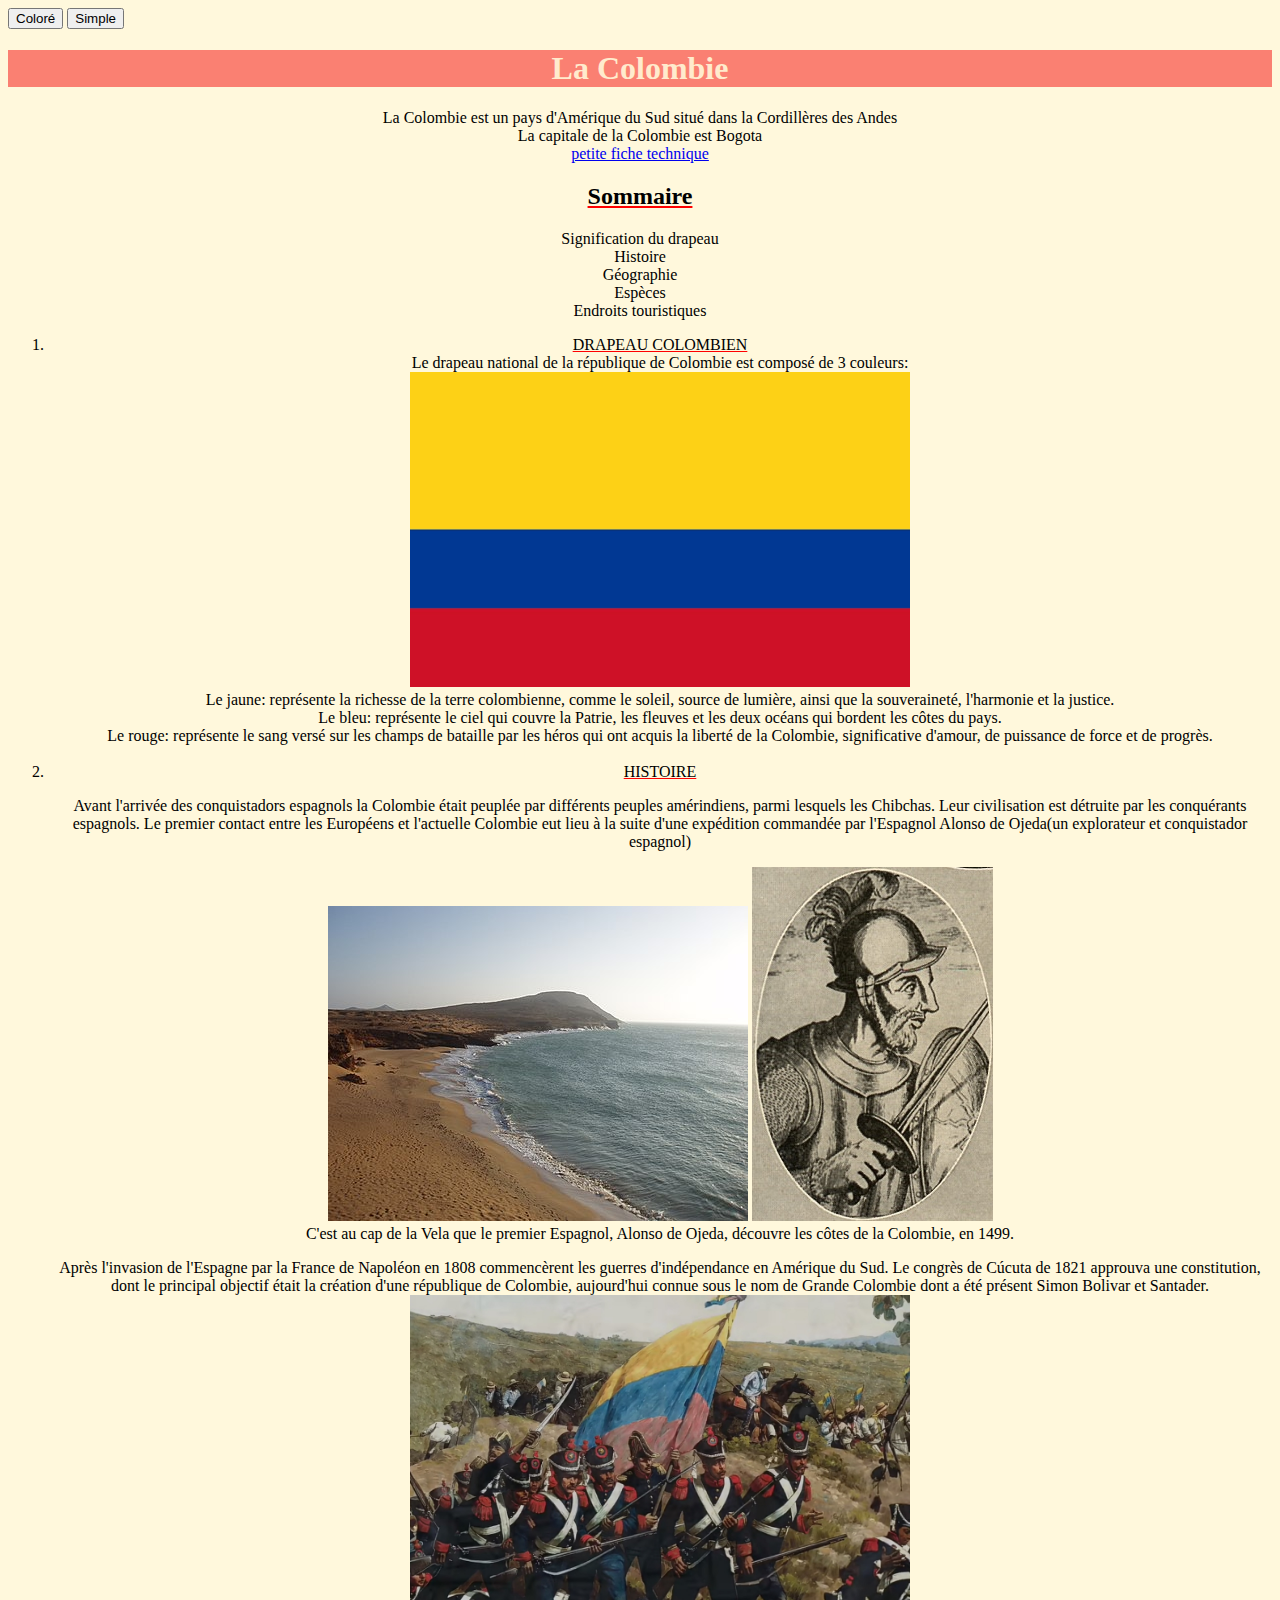
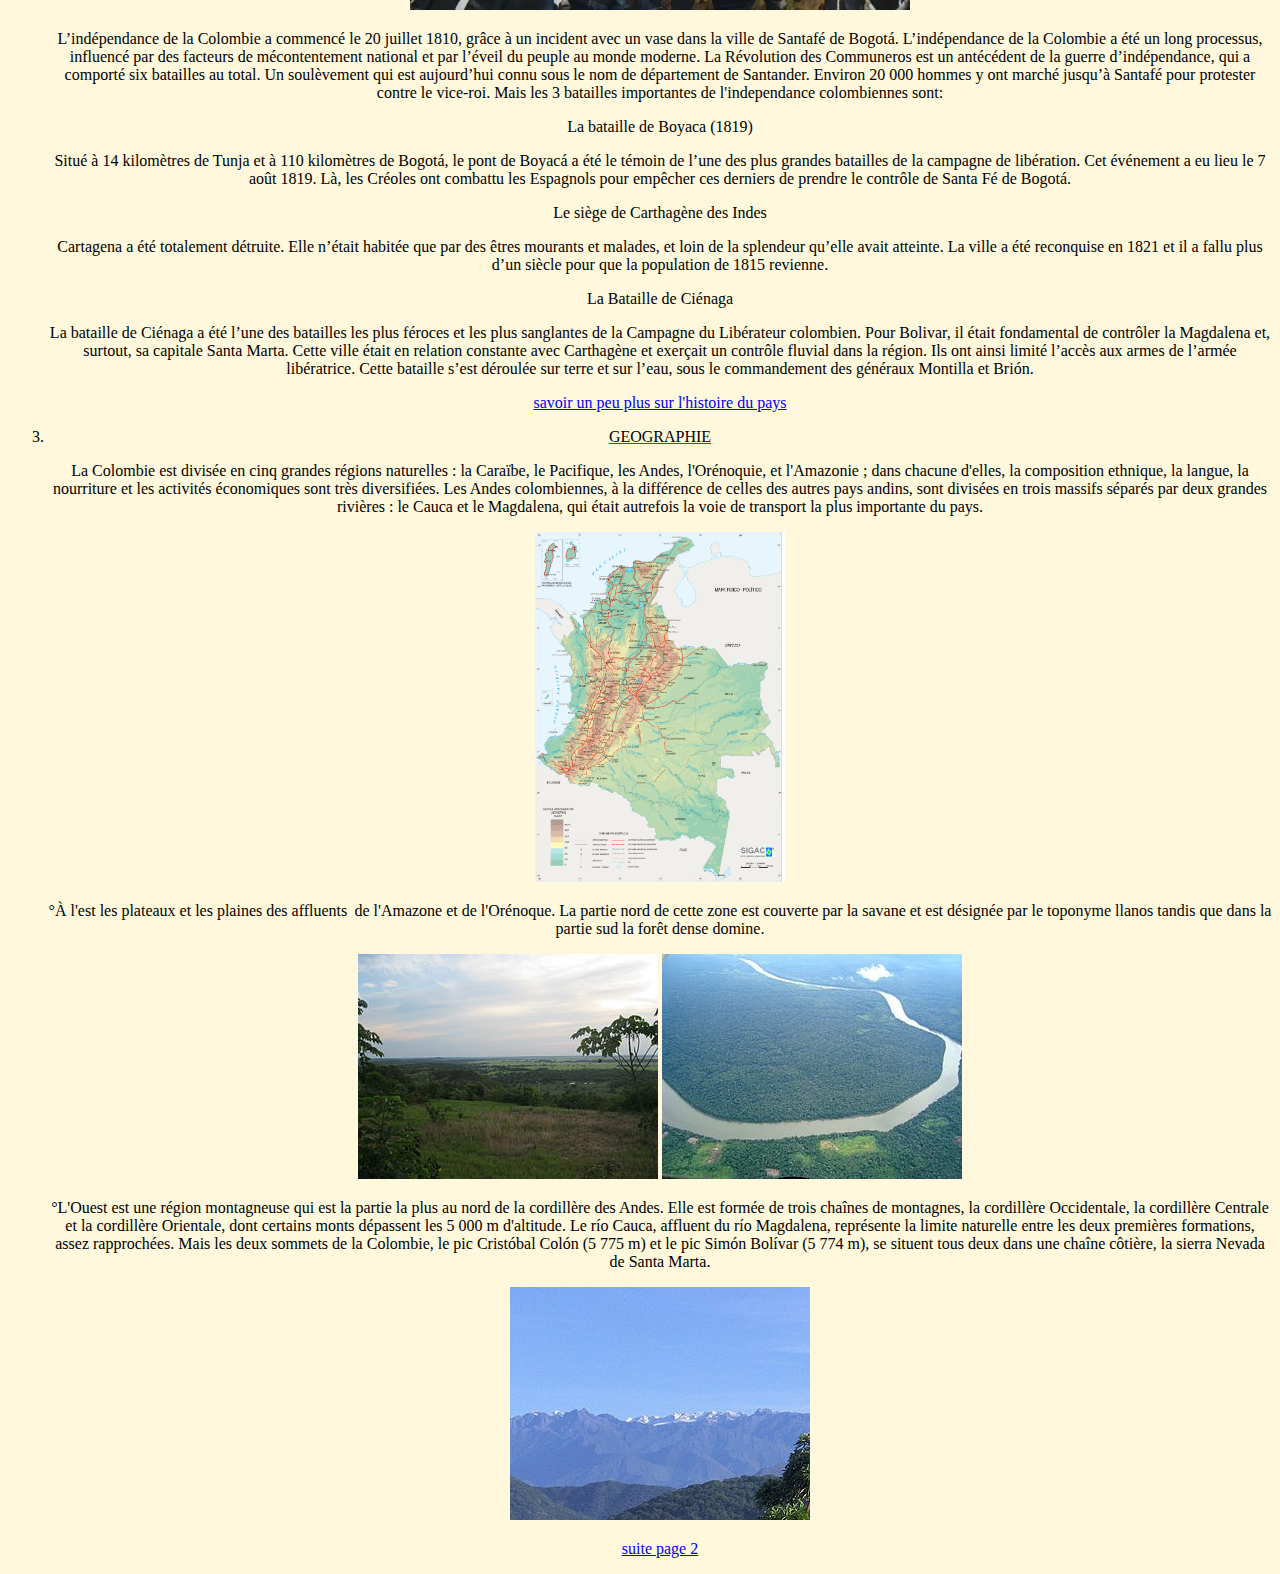
<file: index.html>
<!DOCTYPE html>
<html>
	<!-- Je suis dans un commmentaire -->
    <head>
    <!--La partie head n'apparait pas dans la fenetre du navigateur, sauf le titre qui est le nom de l'onglet qui s'ouvre dans le navigateur.
        Elle contient des infos importantes pour garantir un affichage correct, référencé et stylé -->
        <meta charset="UTF-8">
        <title>Titre de ma page</title>
		<link rel="stylesheet" href="style.css">
    </head>
	

    <!--La partie body englobe le contenu textuel structuré 
        et les liens vers :
        - soit des éléments multimédia (photo, audio, vidéo)
        - soit des pages déjà présentes sur le web 
        - soit d'autres pages que vous créez... -->

    <body>
        <button onclick="mettreStyleSpecial()">Coloré</button>
        <button onclick="enleveStyleSpecial()">Simple</button>
        <h1>La Colombie</h1>
<center>La Colombie est un pays d'Amérique du Sud situé dans la Cordillères des Andes</center>
<center>La capitale de la Colombie est Bogota</center>
<center><a href="https://www.superprof.fr/ressources/scolaire/geographie/expose-geo/tous-niveaux-exp/les-colombiens-et-leur-pays.html"
    >petite fiche technique</a>
    <br></center>

<center><h2><span class="souligne">Sommaire</span> </h2></center>
        
        
        <center><li>Signification du drapeau</li>
            <li>Histoire<br>
                <li>Géographie<br>
                    <li>Espèces<br>
                        <li>Endroits touristiques<br></center>
     
        <!-- une liste avec numérotation-->
        <ol>
            <center><li><span class="souligne">DRAPEAU COLOMBIEN</span></li></center>
<center>Le drapeau national de la république de Colombie est composé de 3 couleurs:
   <center><img width="500" height="315"src="drapeaucolombie.jpg"><br></center>
   <center>Le jaune: représente la richesse de la terre colombienne, comme le soleil, source de lumière, ainsi que la souveraineté, l'harmonie et la justice.</center>
   <center>Le bleu: représente le ciel qui couvre la Patrie, les fleuves et les deux océans qui bordent les côtes du pays.</center>
   <center>Le rouge: représente le sang versé sur les champs de bataille par les héros qui ont acquis la liberté de la Colombie, significative d'amour, de puissance de force et de progrès.</center>
           
		
		<br><li><span class="souligne">HISTOIRE</span></li>
<p>Avant l'arrivée des conquistadors espagnols la Colombie était peuplée par différents peuples amérindiens, parmi lesquels les Chibchas. Leur civilisation est détruite par les conquérants espagnols.
Le premier contact entre les Européens et l'actuelle Colombie eut lieu à la suite d'une expédition commandée par l'Espagnol Alonso de Ojeda(un explorateur et conquistador espagnol)</p>		
		<img src="capdelavela.JPG">
        <img src="alonsodeojeda.jpg">
        <center>C'est au cap de la Vela que le premier Espagnol, Alonso de Ojeda, découvre les côtes de la Colombie, en 1499.</center>
<p>Après l'invasion de l'Espagne par la France de Napoléon en 1808 commencèrent les guerres d'indépendance en Amérique du Sud.
    Le congrès de Cúcuta de 1821 approuva une constitution, dont le principal objectif était la création d'une république de Colombie, aujourd'hui connue sous le nom de Grande Colombie dont a été présent Simon Bolivar et Santader.
    <img width="500" height="315" src="jourindep.jpg">

<p>L’indépendance de la Colombie a commencé le 20 juillet 1810, grâce à un incident avec un vase dans la ville de Santafé de Bogotá.
    L’indépendance de la Colombie a été un long processus, influencé par des facteurs de mécontentement national et par l’éveil du peuple au monde moderne.
    La Révolution des Communeros est un antécédent de la guerre d’indépendance, qui a comporté six batailles au total. Un soulèvement qui est aujourd’hui connu sous le nom de département de Santander.
    Environ 20 000 hommes y ont marché jusqu’à Santafé pour protester contre le vice-roi.
    Mais les 3 batailles importantes de l'independance colombiennes sont:
    <center>La bataille de Boyaca (1819)</center>
<p>Situé à 14 kilomètres de Tunja et à 110 kilomètres de Bogotá, le pont de Boyacá a été le témoin de l’une des plus grandes batailles de la campagne de libération. Cet événement a eu lieu le 7 août 1819. Là, les Créoles ont combattu 
    les Espagnols pour empêcher ces derniers de prendre le contrôle de Santa Fé de Bogotá.</p>
    <center>Le siège de Carthagène des Indes</center>
<p>Cartagena a été totalement détruite. Elle n’était habitée que par des êtres mourants et malades, et loin de la splendeur qu’elle avait atteinte. La ville a été reconquise en 1821 et il a fallu plus d’un siècle pour que la population 
    de 1815 revienne.</p>
    <center>La Bataille de Ciénaga</center>
<p>La bataille de Ciénaga a été l’une des batailles les plus féroces et les plus sanglantes de la Campagne du Libérateur colombien. Pour Bolivar, il était fondamental de contrôler la Magdalena et, surtout, sa capitale Santa Marta. 
Cette ville était en relation constante avec Carthagène et exerçait un contrôle fluvial dans la région. Ils ont ainsi limité l’accès aux armes de l’armée libératrice.
Cette bataille s’est déroulée sur terre et sur l’eau, sous le commandement des généraux Montilla et Brión. </p>
<a href="https://fr.wikipedia.org/wiki/Colombie#Histoire"
        
        <p>savoir un peu plus sur l'histoire du pays</p></a>
	
        <center><li><span class="souligne">GEOGRAPHIE</span></li></center>
<p>La Colombie est divisée en cinq grandes régions naturelles : la Caraïbe, le Pacifique, les Andes, l'Orénoquie, et l'Amazonie ; dans chacune d'elles, la composition ethnique, la langue, la nourriture et les activités économiques sont très diversifiées.
Les Andes colombiennes, à la différence de celles des autres pays andins, sont divisées en trois massifs séparés par deux grandes rivières : le Cauca et le Magdalena, qui était autrefois la voie de transport la plus importante du pays. 
<center><img width="250" height="350"src="mapscolombie.jpg"></center>
<p>°À l'est les plateaux et les plaines des affluents  de l'Amazone et de l'Orénoque. La partie nord de cette zone est couverte par la savane et est désignée par le toponyme llanos tandis que dans la partie sud la forêt dense domine.</p>
<img src="llanos.jpg">
<img src="foretamazonienne.jpg">
<p>°L'Ouest est une région montagneuse qui est la partie la plus au nord de la cordillère des Andes. Elle est formée de trois chaînes de montagnes, la cordillère Occidentale, la cordillère Centrale et la cordillère Orientale, dont certains monts dépassent 
    les 5 000 m d'altitude. Le río Cauca, affluent du río Magdalena, représente la limite naturelle entre les deux premières formations, assez rapprochées. Mais les deux sommets de la Colombie, le pic Cristóbal Colón (5 775 m) et le pic Simón Bolívar (5 774 m), se situent tous deux dans une chaîne côtière, la sierra Nevada de Santa Marta.</p>
</p>
<img src="sierranevada.jpg">

        <p><a href="page2.html">suite page 2</a><br><p/>
<script src="script.js></script>
 	</body>
</html>
</file>
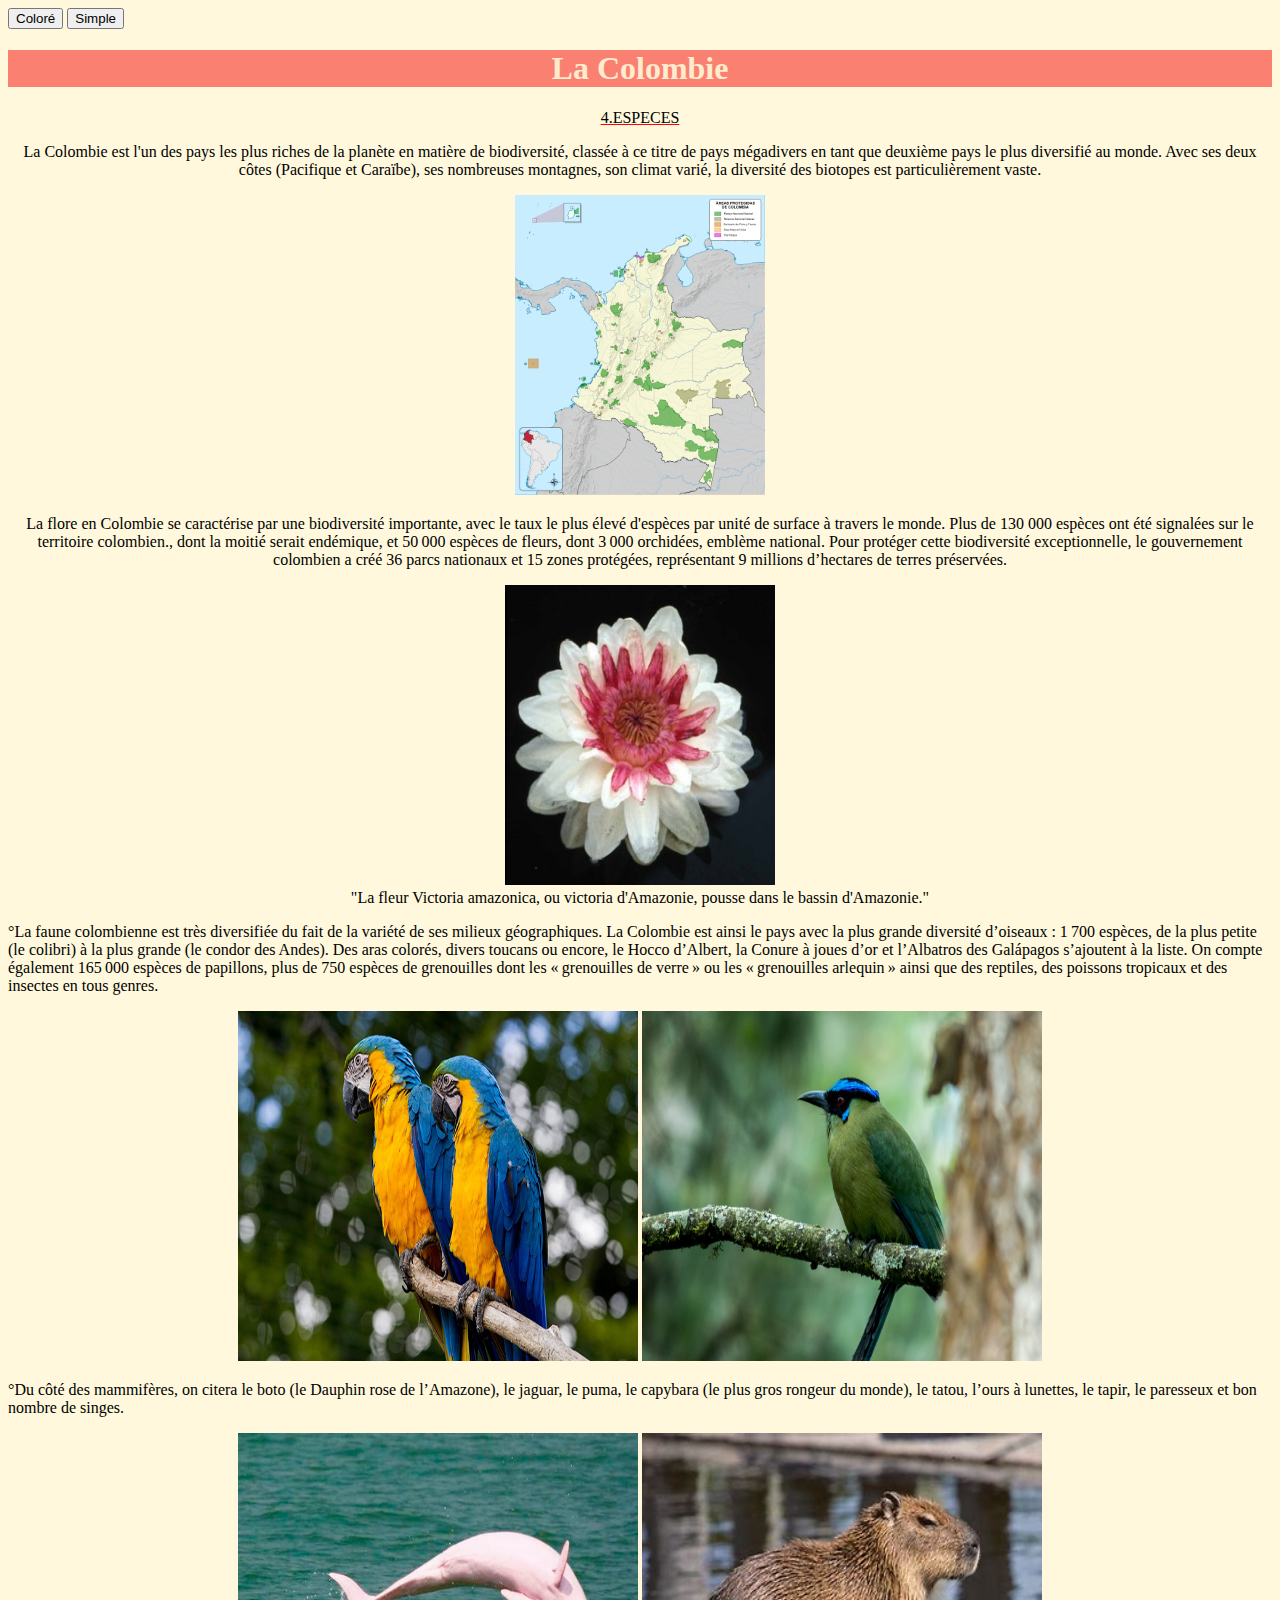
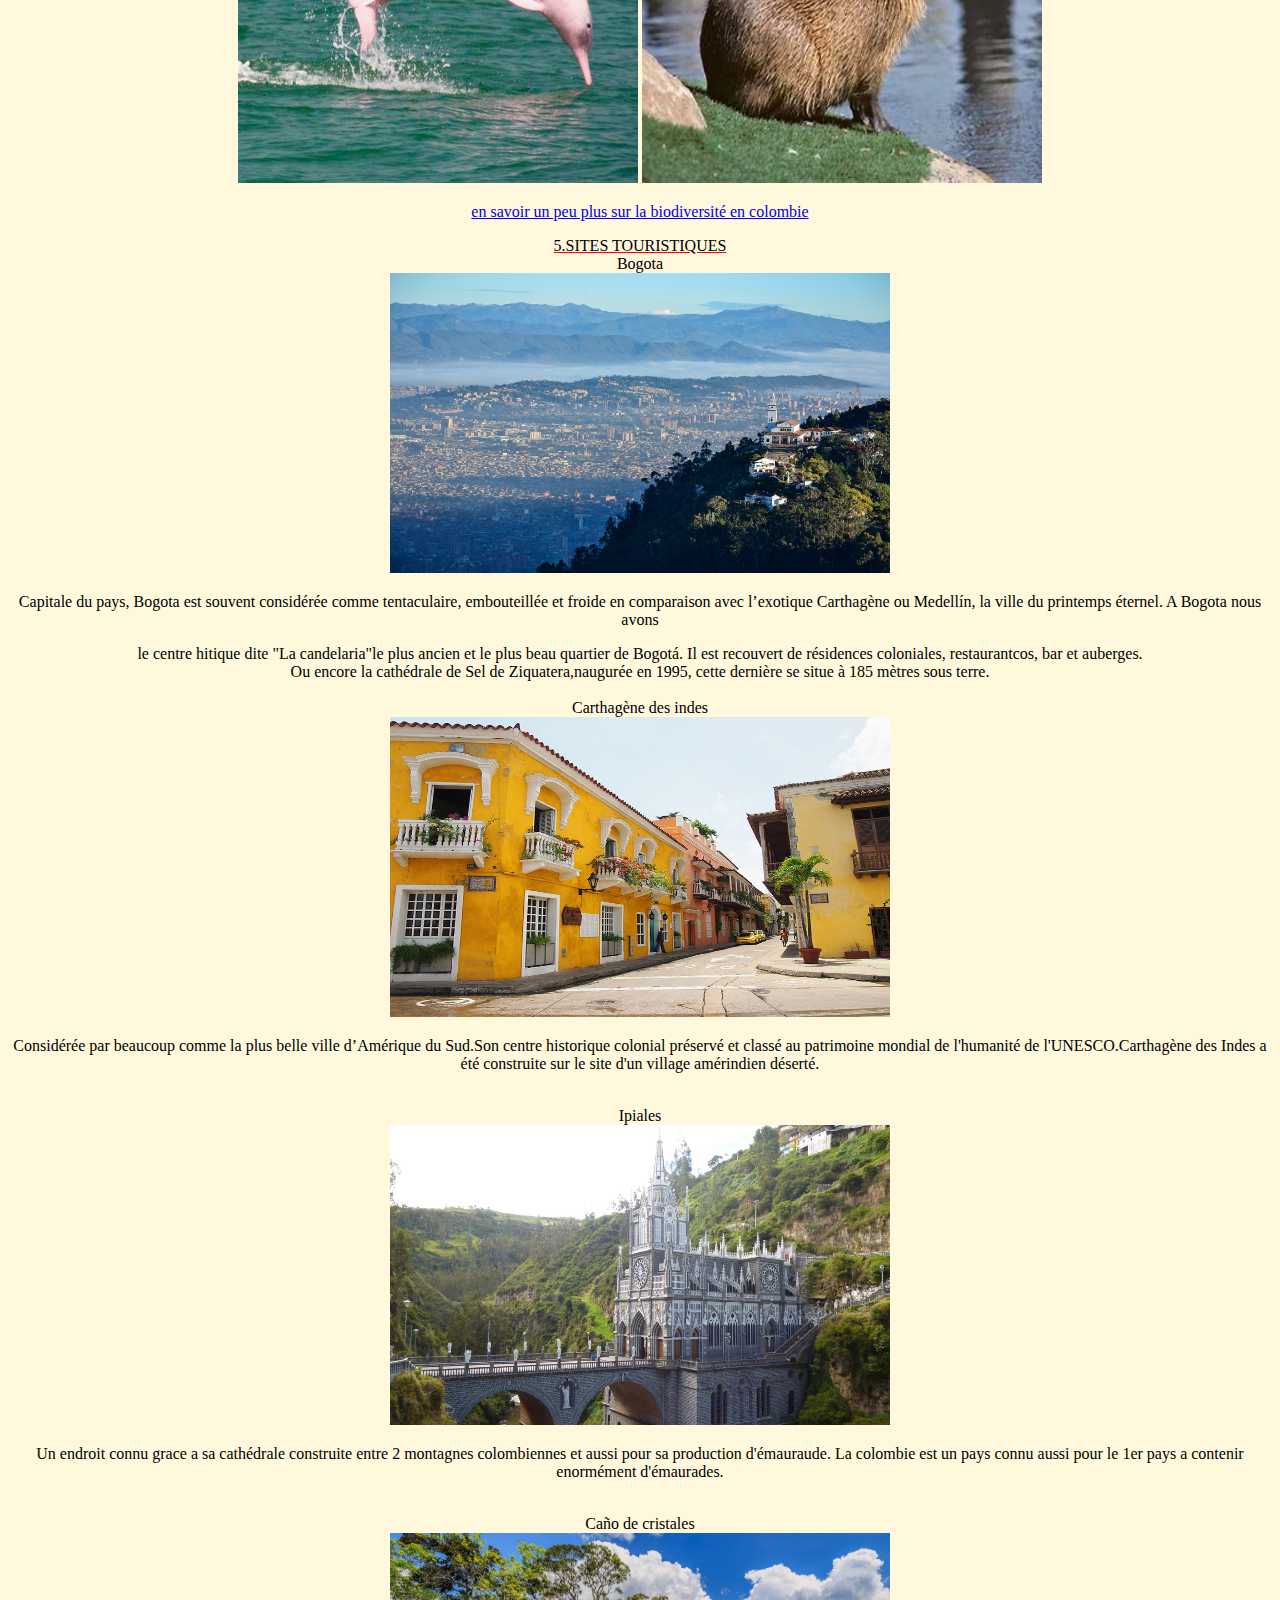
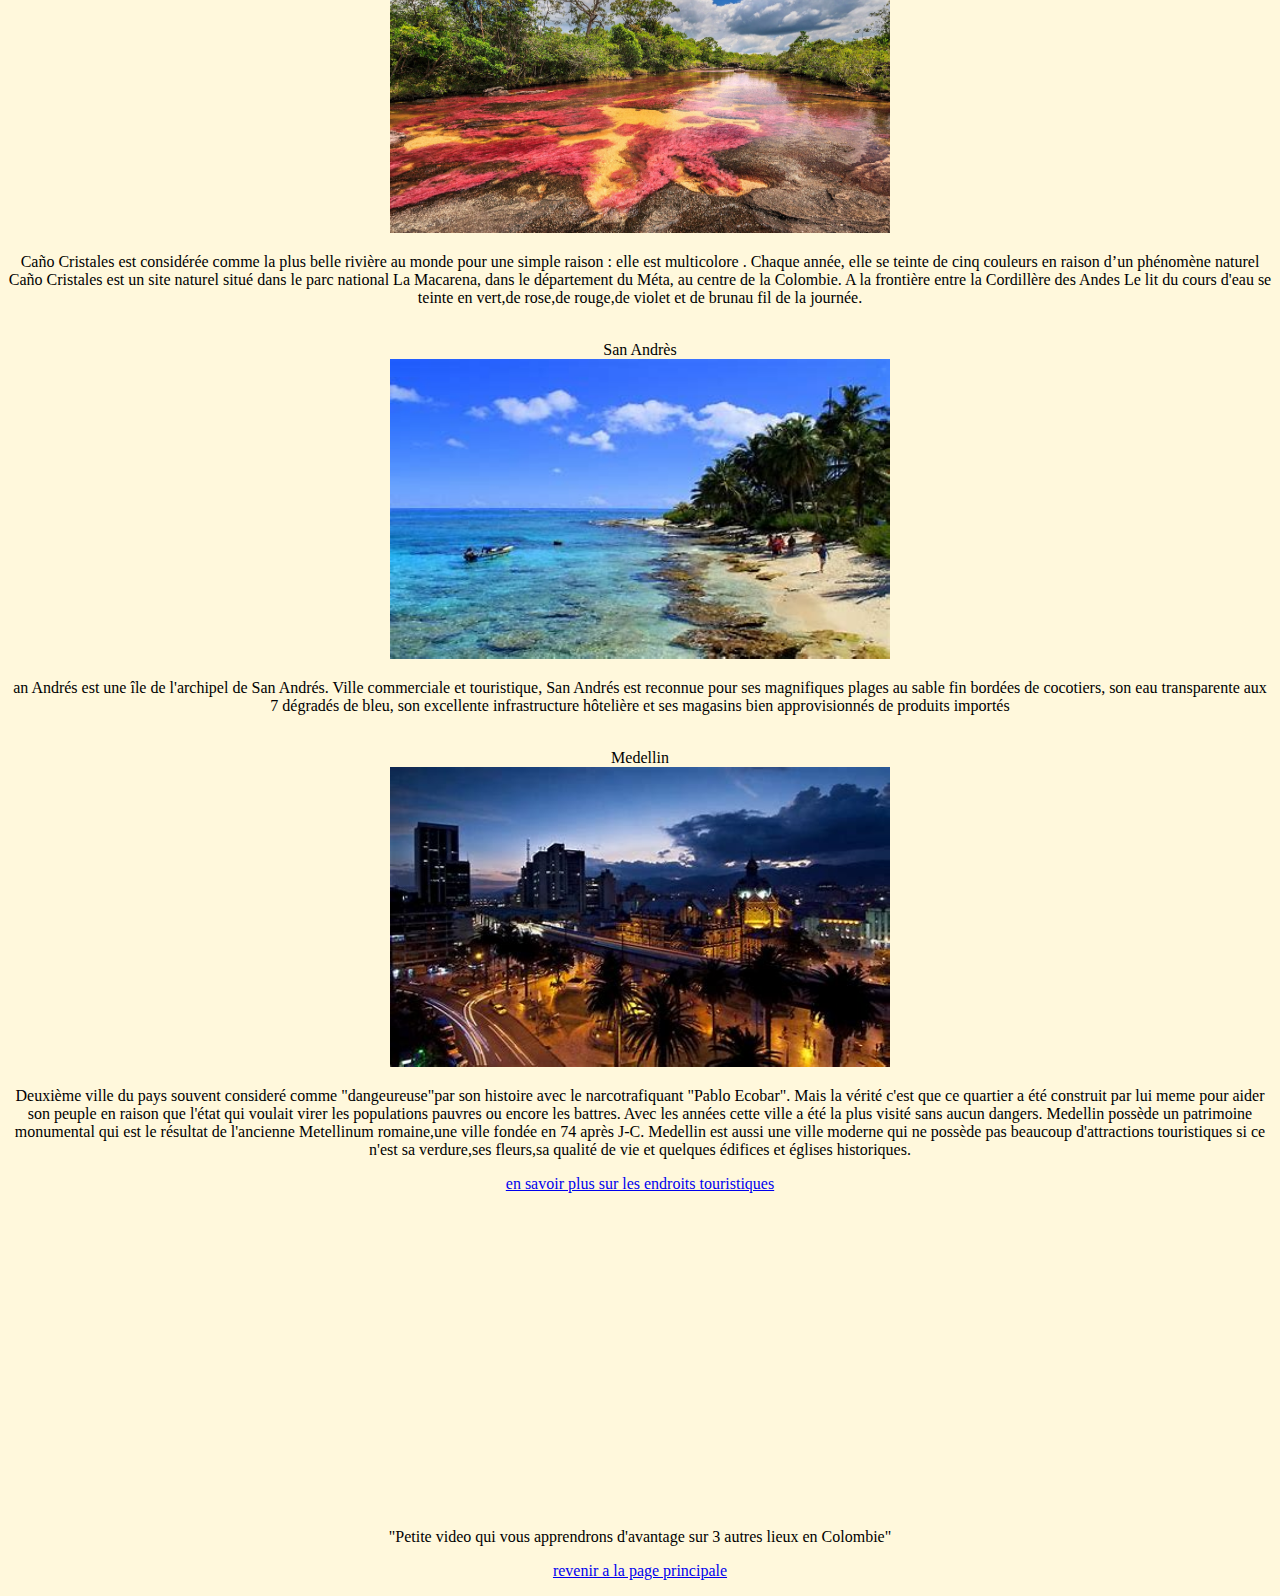
<file: page2.html>
<!DOCTYPE html>
<html>
	<!-- Je suis dans un commmentaire -->
    <head>
    <!--La partie head n'apparait pas dans la fenetre du navigateur, sauf le titre qui est le nom de l'onglet qui s'ouvre dans le navigateur.
        Elle contient des infos importantes pour garantir un affichage correct, référencé et stylé -->
        <meta charset="UTF-8">
        <title>Titre de ma page</title>
		<link rel="stylesheet" href="style.css">
    </head>

    <!--La partie body englobe le contenu textuel structuré 
        et les liens vers :
        - soit des éléments multimédia (photo, audio, vidéo)
        - soit des pages déjà présentes sur le web 
        - soit d'autres pages que vous créez... -->

    <body>
           <button onclick="mettreStyleSpecial()">Coloré</button>
           <button onclick="enleveStyleSpecial()">Simple</button>
           <h1>La Colombie</h1>

		<center><li><span class="souligne">4.ESPECES</span></li></center>
<center><p>La Colombie est l'un des pays les plus riches de la planète en matière de biodiversité, classée à ce titre de pays mégadivers en tant que deuxième 
    pays le plus diversifié au monde. Avec ses deux côtes (Pacifique et Caraïbe), ses nombreuses montagnes, son climat varié, la diversité des biotopes est particulièrement vaste.</p></center>
    <center><img width="250" height="300"src="parcsnaturels.png"><br></center>
<center><p>La flore en Colombie se caractérise par une biodiversité importante, avec le taux le plus élevé d'espèces par unité de surface à travers le monde. Plus de 130 000 espèces ont été 
    signalées sur le territoire colombien., dont la moitié serait endémique, et 50 000 espèces de fleurs, dont 3 000 orchidées, emblème national. Pour protéger cette biodiversité exceptionnelle, 
    le gouvernement colombien a créé 36 parcs nationaux et 15 zones protégées, représentant 9 millions d’hectares de terres préservées.</p></center>
    <center><img width="270" height="300"src="fleurd'amazonie.jpg"><br></center>
    <center>"La fleur Victoria amazonica, ou victoria d'Amazonie, pousse dans le bassin d'Amazonie."</center>
<p>°La faune colombienne est très diversifiée du fait de la variété de ses milieux géographiques.
    La Colombie est ainsi le pays avec la plus grande diversité d’oiseaux : 1 700 espèces, de la plus petite (le colibri) à la plus grande (le condor des Andes). Des aras colorés, divers toucans ou encore, 
    le Hocco d’Albert, la Conure à joues d’or et l’Albatros des Galápagos s’ajoutent à la liste. On compte également 165 000 espèces de papillons, plus de 750 espèces de grenouilles dont les
     « grenouilles de verre » ou les « grenouilles arlequin » ainsi que des reptiles, des poissons tropicaux et des insectes en tous genres.
     <center><img width="400" height="350" src="arableu.jpg">
        <img width="400" height="350"src="motmot.jpeg"></center>
<p>°Du côté des mammifères, on citera le boto (le Dauphin rose de l’Amazone), le jaguar, le puma, le capybara (le plus gros rongeur du monde), le tatou, l’ours à lunettes, le tapir, le paresseux et bon nombre de singes.</p>
</p>
<center><img width="400" height="350" src="botorose.jpg">
    <img width="400" height="350"src="capybara.jpg"></center>
    <center><a href="https://www.colombie-france.com/biodiversite-colombie"</center>
		<p>en savoir un peu plus sur la biodiversité en colombie</p></a>
		
		<li><span class="souligne">5.SITES TOURISTIQUES</span></li>
        <center>Bogota</center>
		<img width="500" height="300"src="bogota.jpg"><br>
<p>Capitale du pays, Bogota est souvent considérée comme tentaculaire, embouteillée et froide en comparaison avec l’exotique Carthagène ou Medellín, la ville du printemps éternel. 
    A Bogota nous avons <center> le centre hitique dite "La candelaria"le plus ancien et le plus beau quartier de Bogotá. Il est recouvert de résidences coloniales, restaurantcos, bar et auberges.</center>
    <center>Ou encore la cathédrale de Sel de Ziquatera,naugurée en 1995, cette dernière se situe à 185 mètres sous terre.</center><br>
    
<center>Carthagène des indes</center>
<img width="500" height="300"src="carthagènedesindes.jpg"><br>
<p>Considérée par beaucoup comme la plus belle ville d’Amérique du Sud.Son centre historique colonial préservé et classé au patrimoine mondial
    de l'humanité de l'UNESCO.Carthagène des Indes a été construite sur le site d'un village amérindien déserté.</p><br>

<center>Ipiales</center>
<img width="500" height="300"src="ipiales.jpg"><br>
<p>Un endroit connu grace a sa cathédrale construite entre 2 montagnes colombiennes et aussi pour sa production d'émauraude.
    La colombie est un pays connu aussi pour le 1er pays a contenir enormément d'émaurades.</p><br>

<center>Caño de cristales</center>
<img width="500" height="300"src="canocristales.jpg"><br>
<p>Caño Cristales est considérée comme la plus belle rivière au monde pour une simple raison : elle est multicolore . Chaque année, elle se teinte de cinq couleurs en raison d’un phénomène naturel
 Caño Cristales est un site naturel situé dans le parc national La Macarena, dans le département du Méta, au centre de la Colombie. A la frontière entre la Cordillère des Andes
Le lit du cours d'eau se teinte en vert,de rose,de rouge,de violet et de brunau fil de la journée. </p><br>

<center>San Andrès</center>
<img width="500" height="300"src="sanandres.jpg"><br>
<p>an Andrés est une île de l'archipel de San Andrés.
Ville commerciale et touristique, San Andrés est reconnue pour ses magnifiques plages au sable fin bordées de cocotiers, son eau transparente aux 7 dégradés de bleu, son excellente infrastructure
hôtelière et ses magasins bien approvisionnés de produits importés</p><br>

<center>Medellin</center>
<img width="500" height="300"src="medellin.jpg"><br>
<p>Deuxième ville du pays souvent consideré comme "dangeureuse"par son histoire avec le narcotrafiquant "Pablo Ecobar".
Mais la vérité c'est que ce quartier a été construit par lui meme pour aider son peuple en raison que l'état qui voulait virer les populations pauvres ou encore les battres.
Avec les années cette ville a été la plus visité sans aucun dangers.
Medellin possède un patrimoine monumental qui est le résultat de l'ancienne Metellinum romaine,une ville fondée en 74 après J-C. 
Medellin est aussi une ville moderne qui ne possède pas beaucoup d'attractions touristiques si ce n'est sa verdure,ses fleurs,sa qualité de vie et quelques édifices et églises historiques.
</p>
		<a href="https://generationvoyage.fr/visiter-colombie-faire-voir/"</p>
		en savoir plus sur les endroits touristiques</a><br>
        
        <iframe width="560" height="315" src="https://www.youtube.com/embed/UFrtV3h2Xw0" title="YouTube video player" frameborder="0" allow="accelerometer; autoplay; clipboard-write; encrypted-media; gyroscope; picture-in-picture; web-share" allowfullscreen></iframe>
      <p>"Petite video qui vous apprendrons d'avantage sur 3 autres lieux en Colombie"</p>
        <p><a href="index.html">revenir a la page principale</a><br><p/>

	</body>
</html>
</file>
<file: style.css>
/* Fichier CSS à personnaliser */

h1 {
    text-align: center;
    color: BlanchedAlmond;
    background-color:Salmon;
  }
body {
     background-color:Cornsilk

  }
   
.special {
    color: orange;
    background-color: RoyalBlue;
    border: solid black;
  }

.souligne {
    text-decoration: underline red;
}

#bloc1 {
    border: 5px solid purple;
    width: 40%;
    background-color: darkturquoise;
    color: white;
    padding:20px;
  }

  #monImage {
    display: flex;
    justify-content: center;
    align-items: center;
  }
</file>
